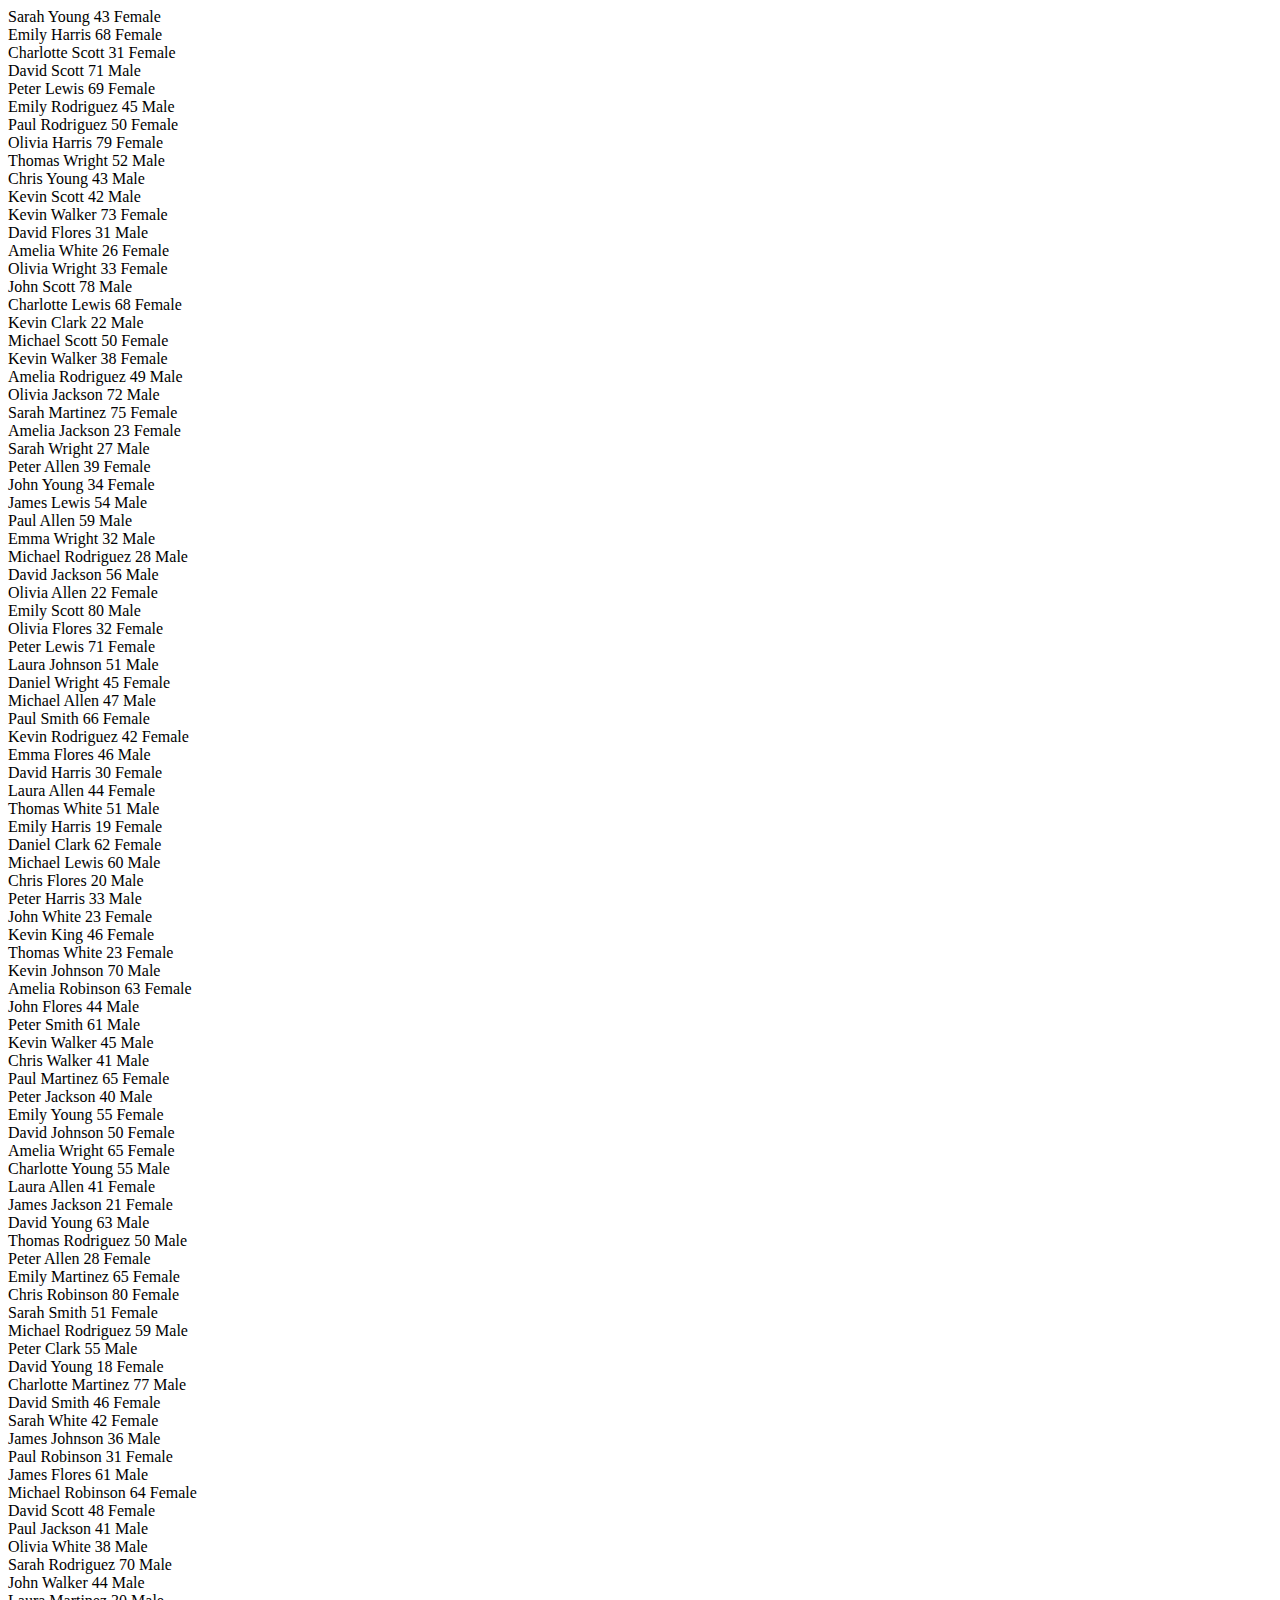
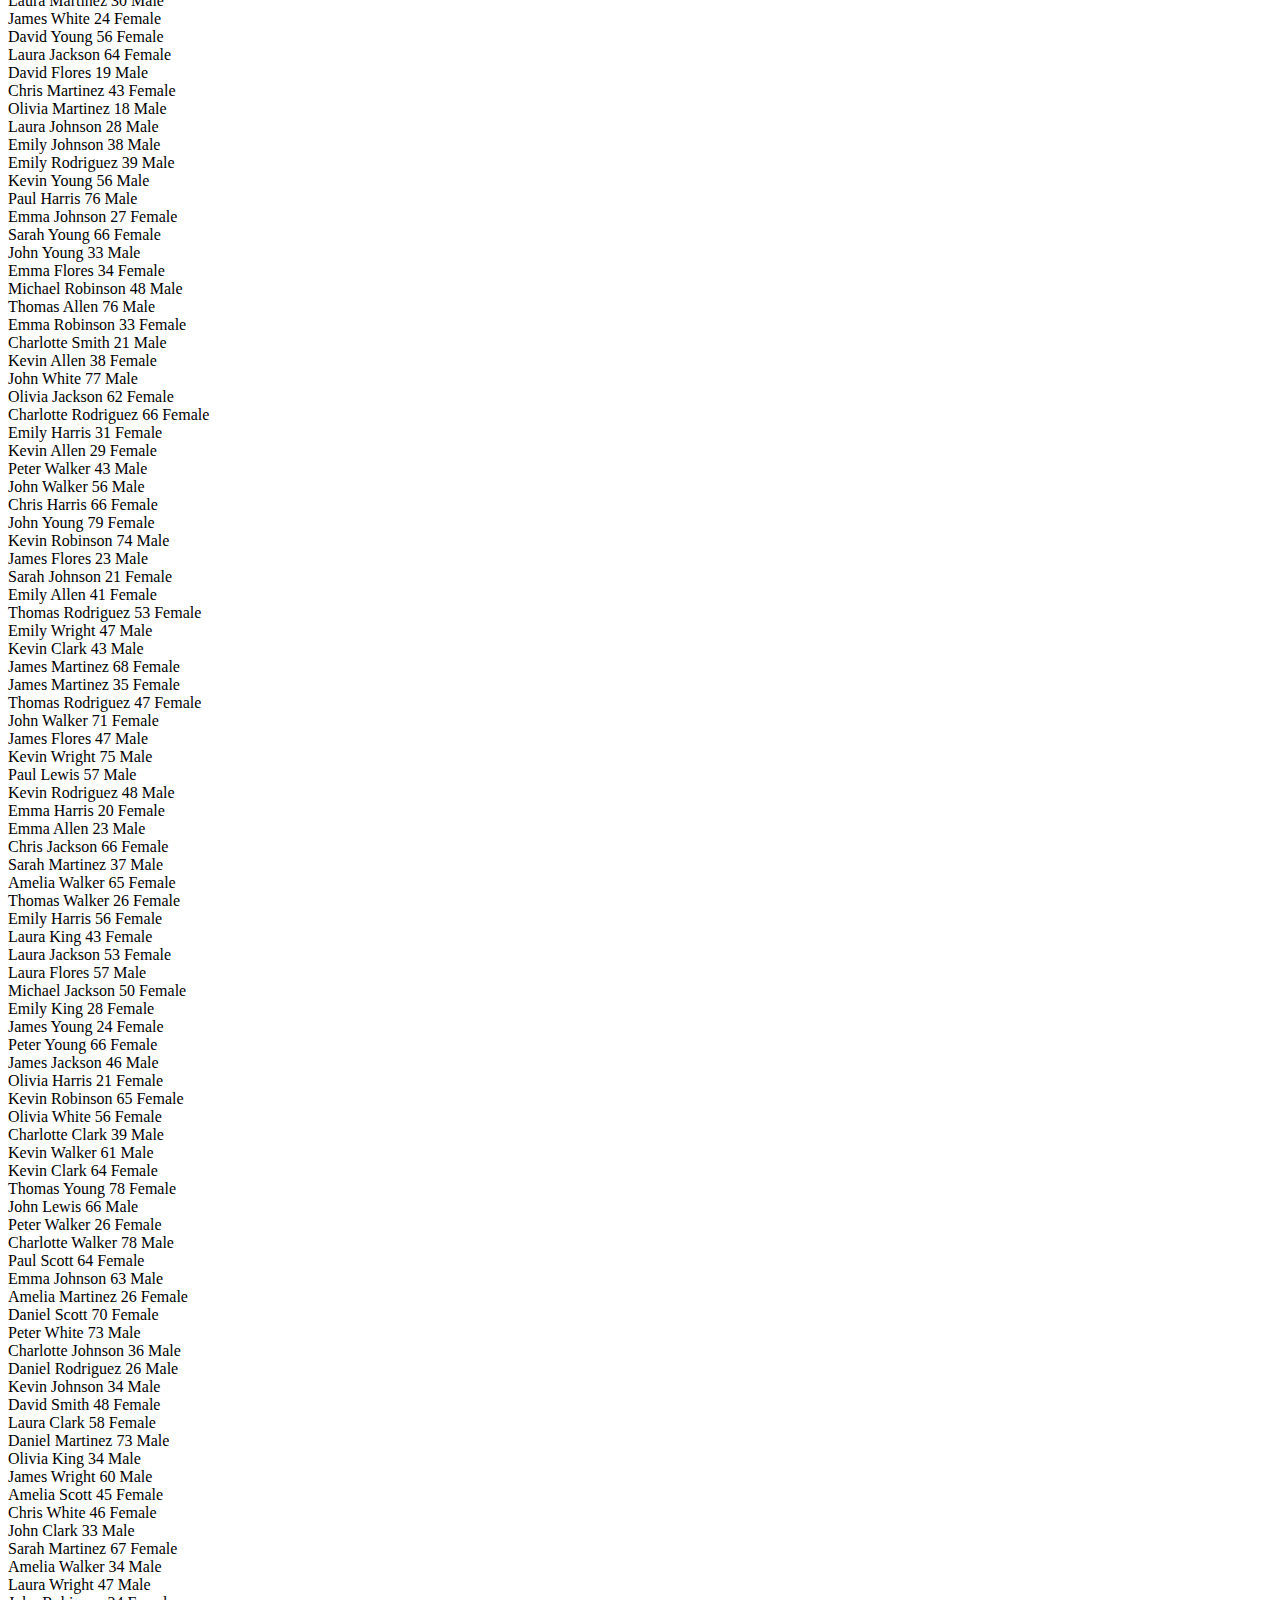
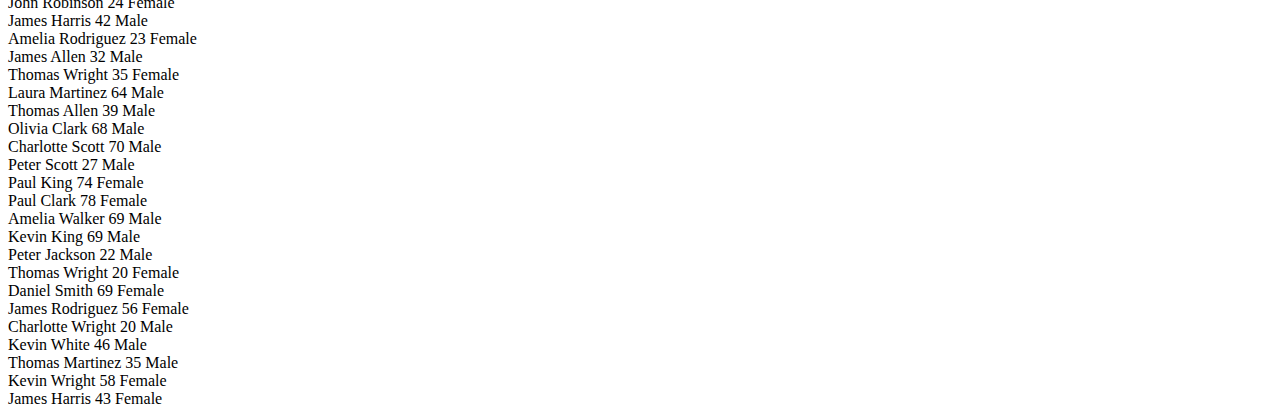
<file: 1_promise_async/index.html>
<!DOCTYPE html>
<html lang="en">
<head>
    <meta charset="UTF-8">
    <meta name="viewport" content="width=device-width, initial-scale=1.0">
    <title>Document</title>
</head>
<body>
    
</body>
<!-- <script src="kitero.js"></script> -->
<script src="random_people.js"></script>
<script src="service.js"></script>
<script src="view.js"></script>
<script src="main.js"></script>
</html>
</file>
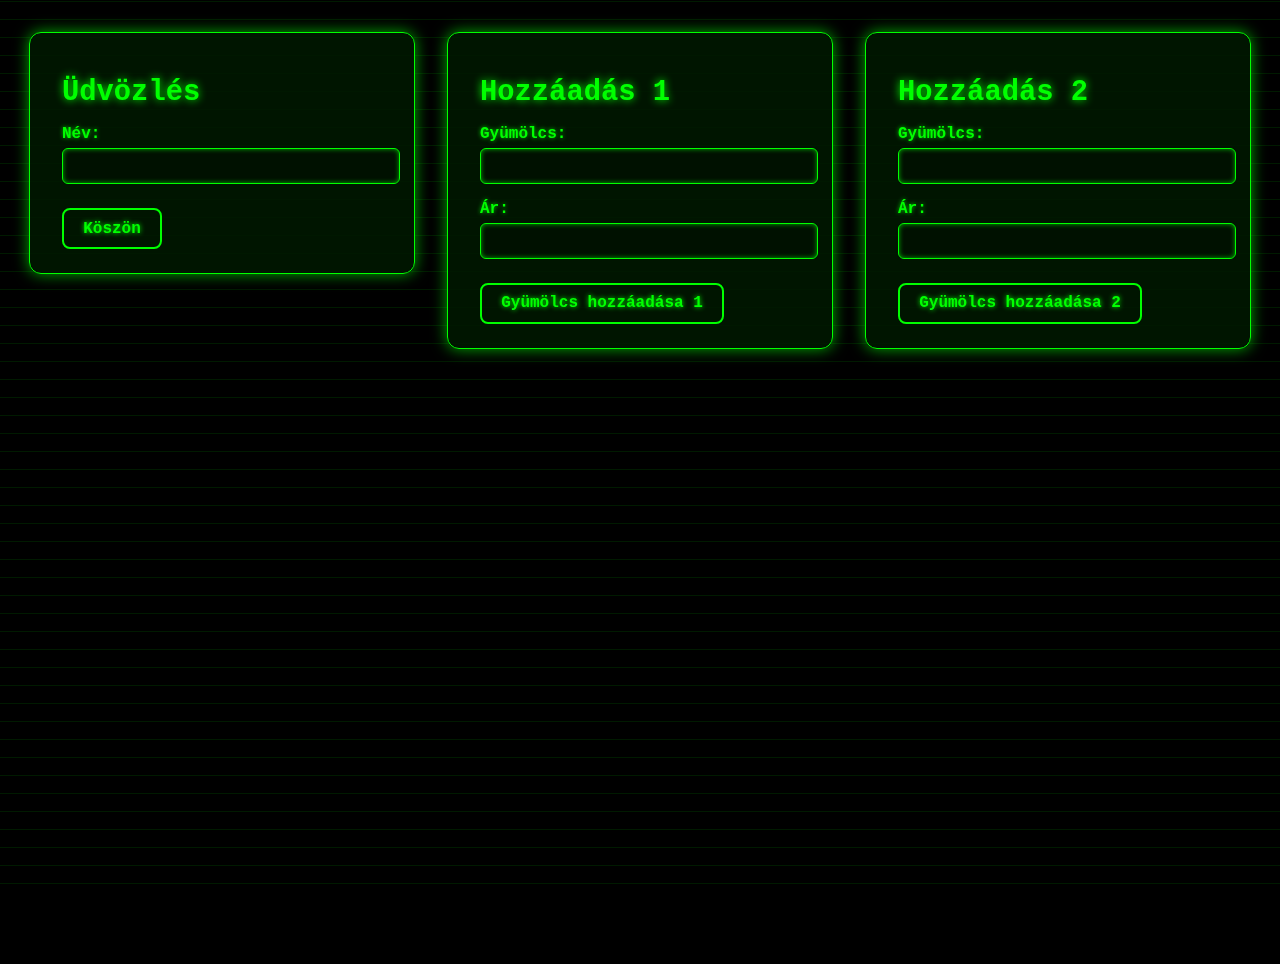
<file: 2_backend_fruit/index.html>
<!DOCTYPE html>
<html lang="en">
<head>
    <meta charset="UTF-8">
    <meta name="viewport" content="width=device-width, initial-scale=1.0">
    <link rel="stylesheet" href="style.css">
    <title>Document</title>
</head>
<body>
    <form action="http://127.0.0.1:63013/pages/greet">
        <h1>Üdvözlés</h1>
        <label>Név: </label>
        <input type="text" name="name" id="">
        <button type="submit">Köszön</button>
    </form>
    <form action=" http://127.0.0.1:63013/pages/fruits" method="post">
        <h1>Hozzáadás 1</h1>
        <label>Gyümölcs: </label>
        <input type="text" name="name" id="">
        <label>Ár: </label>
        <input type="text" name="price" id="">
        <button type="submit">Gyümölcs hozzáadása 1</button>
    </form>
    <form id="fruitform">
        <h1>Hozzáadás 2</h1>
        <label>Gyümölcs: </label>
        <input  id="fruitname" type="text">
        <label>Ár: </label>
        <input id="fruitprice" type="text">
        <button>Gyümölcs hozzáadása 2</button>
    </form>
    <script src="main.js"></script>
</body>
</html>
</file>
<file: 2_backend_fruit/style.css>
/* Alapbeállítások */
body {
    margin: 0;
    padding: 2rem;
    font-family: 'Courier New', Courier, monospace;
    background-color: #000;
    color: #00ff00;
    overflow-x: hidden;
    display: flex;
    justify-content: center;
    align-items: flex-start;
    min-height: 100vh;
    gap: 2rem;
    position: relative;
}

/* Mátrixos háttér: függőleges szaggatott vonalak hullanak lefelé */
body::before {
  content: "";
  position: fixed;
  top: 0; left: 0; right: 0; bottom: 0;
  z-index: -1;
  pointer-events: none;

  background-image:
    repeating-linear-gradient(
      90deg,                        /* függőleges vonalak */
      transparent 0 12px,
      rgba(0, 255, 0, 0.15) 12px 14px,
      transparent 14px 16px
    ),
    repeating-linear-gradient(
      0deg,
      transparent,
      transparent 16px,
      rgba(0, 255, 0, 0.1) 16px,
      rgba(0, 255, 0, 0.1) 17px,
      transparent 17px,
      transparent 18px
    );

  background-size: 6px 60px, 6px 18px;
  animation: matrix-fall 4s linear infinite;
}

/* Animáció a háttér mintázat lefelé mozgására */
@keyframes matrix-fall {
  0% {
    background-position: 0 0, 0 0;
  }
  100% {
    background-position: 0 60px, 0 18px;
  }
}

/* Formok egymás mellett */
form {
    background: rgba(0, 25, 0, 0.85);
    border: 1px solid #00ff00;
    padding: 1.5rem 2rem;
    border-radius: 12px;
    box-shadow: 0 0 15px #00ff00aa;
    max-width: 320px;
    flex-shrink: 0;
}

/* Címsor */
h1 {
    font-size: 1.8rem;
    margin-bottom: 1rem;
    text-shadow: 0 0 8px #00ff00;
}

/* Label és input */
label {
    display: block;
    margin-top: 1rem;
    font-weight: bold;
    text-shadow: 0 0 4px #00ff00cc;
}

input[type="text"] {
    width: 100%;
    padding: 0.5rem;
    margin-top: 0.3rem;
    border: 1px solid #00ff00;
    background-color: #001100;
    color: #00ff00;
    font-family: monospace;
    font-size: 1rem;
    border-radius: 6px;
    box-shadow: inset 0 0 5px #00ff00aa;
    transition: background-color 0.3s ease;
}

input[type="text"]:focus {
    background-color: #003300;
    outline: none;
    box-shadow: 0 0 8px #00ff00;
}

/* Gomb stílusa */
button {
    margin-top: 1.5rem;
    background-color: transparent;
    border: 2px solid #00ff00;
    color: #00ff00;
    font-weight: bold;
    padding: 0.6rem 1.2rem;
    cursor: pointer;
    border-radius: 8px;
    font-family: monospace;
    font-size: 1rem;
    transition: all 0.3s ease;
    text-shadow: 0 0 5px #00ff00;
}

button:hover {
    background-color: #00ff00;
    color: #000;
    box-shadow: 0 0 12px #00ff00;
}

/* Responsive kisebb képernyőkre */
@media (max-width: 1000px) {
    body {
        flex-direction: column;
        align-items: center;
        padding: 1rem;
    }
    form {
        max-width: 100%;
        margin-bottom: 1.5rem;
    }
}
</file>
